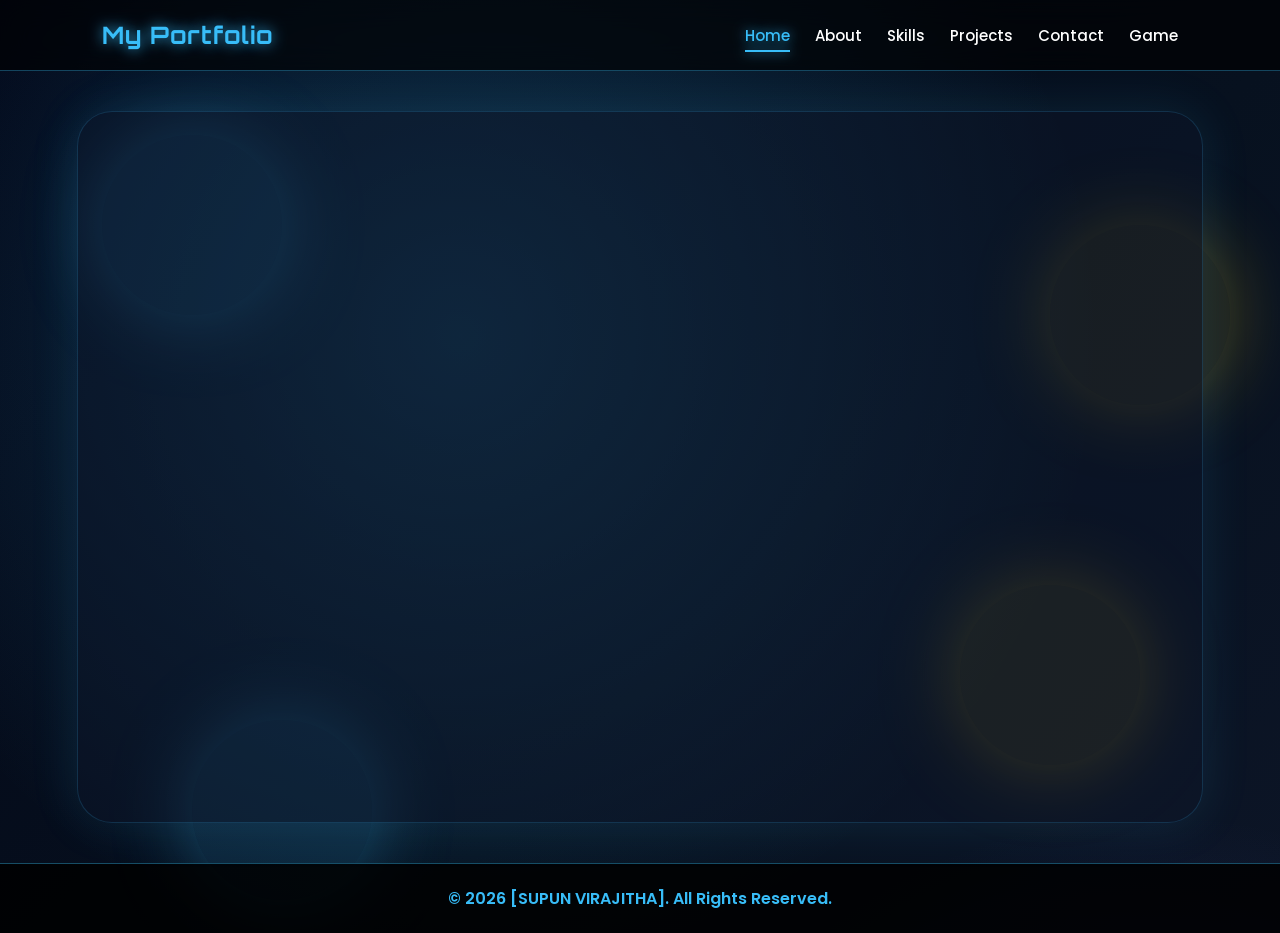
<file: index.html>
<!DOCTYPE html>
<html lang="en">
<head>
  <meta charset="UTF-8" />
  <meta name="viewport" content="width=device-width, initial-scale=1.0" />
  <title>Home | My Portfolio</title>

  <link rel="preconnect" href="https://fonts.googleapis.com">
  <link rel="preconnect" href="https://fonts.gstatic.com" crossorigin>
  <link 
    href="https://fonts.googleapis.com/css2?family=Poppins:wght@300;400;500;600;700;800&family=Orbitron:wght@500;600;700&display=swap" 
    rel="stylesheet"
  >

  <link rel="stylesheet" href="style.css" />
</head>
<body>

  <div class="background-animation">
    <span></span>
    <span></span>
    <span></span>
    <span></span>
  </div>

  <header>
    <nav>
      <h2 class="logo">My Portfolio</h2>

      <ul class="nav-links">
        <li><a href="index.html" class="active-link">Home</a></li>
        <li><a href="about.html">About</a></li>
        <li><a href="skills.html">Skills</a></li>
        <li><a href="projects.html">Projects</a></li>
        <li><a href="contact.html">Contact</a></li>
        <li><a href="./game.html" >Game</a></li>
      </ul>
    </nav>
  </header>

  <main class="page-transition">
    <section class="hero">
      <div class="hero-text reveal-left">
        <p class="small-title">Welcome to my portfolio</p>

        <h1>Hello, I'm <br><span>Supun Virajitha Silva</span></h1>

        <p class="hero-paragraph">
          I am an IT undergraduate and developer with experience in web development,
          mobile application development, database systems, POS systems, and software projects.
        </p>

        <div class="hero-buttons">
          <a href="projects.html" class="btn primary-btn page-link">View My Projects</a>
          <a href="contact.html" class="btn secondary-btn page-link">Contact Me</a>
        </div>
      </div>

      <div class="hero-image reveal-right">
        <img src="images/Image.png" alt="My Photo" />
      </div>
    </section>
  </main>

  <footer>
    <p>© 2026 [SUPUN VIRAJITHA]. All Rights Reserved.</p>
  </footer>

  <script src="script.js"></script>
</body>
</html>
</file>
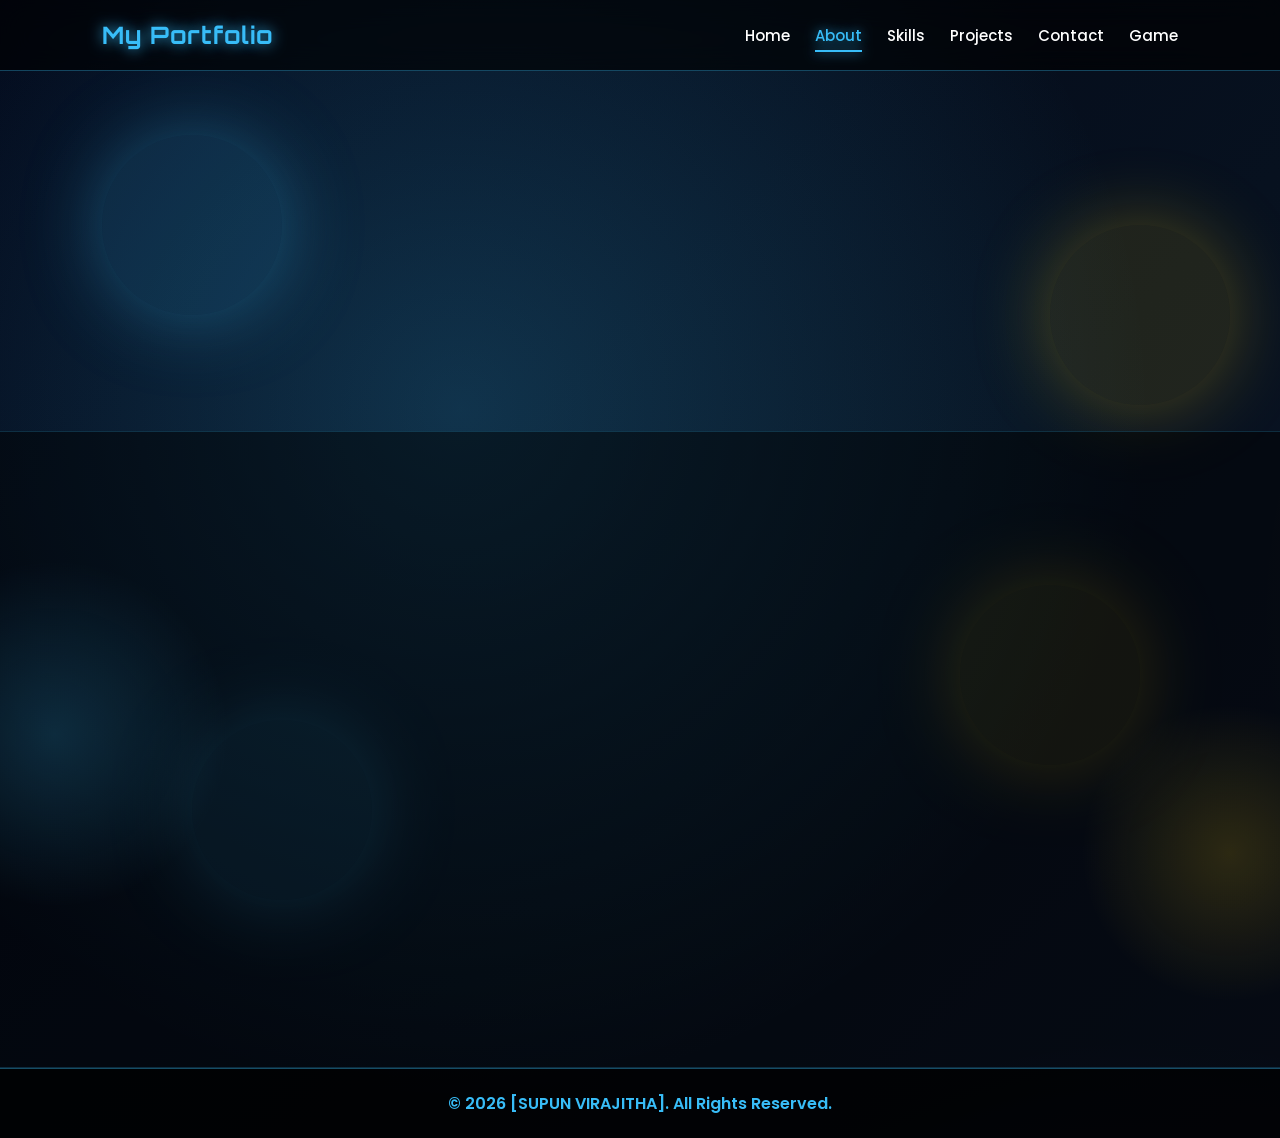
<file: about.html>
<!DOCTYPE html>
<html lang="en">
<head>
  <meta charset="UTF-8" />
  <meta name="viewport" content="width=device-width, initial-scale=1.0" />
  <title>About | My Portfolio</title>

  <link rel="preconnect" href="https://fonts.googleapis.com">
  <link rel="preconnect" href="https://fonts.gstatic.com" crossorigin>
  <link 
    href="https://fonts.googleapis.com/css2?family=Poppins:wght@300;400;500;600;700;800&family=Orbitron:wght@500;600;700&display=swap" 
    rel="stylesheet"
  >

  <link rel="stylesheet" href="style.css" />
</head>
<body>

  <div class="background-animation">
    <span></span>
    <span></span>
    <span></span>
    <span></span>
  </div>

  <header>
    <nav>
      <h2 class="logo">My Portfolio</h2>

      <ul class="nav-links">
        <li><a href="index.html">Home</a></li>
        <li><a href="about.html" class="active-link">About</a></li>
        <li><a href="skills.html">Skills</a></li>
        <li><a href="projects.html">Projects</a></li>
        <li><a href="contact.html">Contact</a></li>
        <li><a href="./game.html" >Game</a></li>  
      </ul>
    </nav>
  </header>

  <main class="page-transition">
    <section class="page-hero">
      <h1 class="reveal-up">About <span>Me</span></h1>
      <p class="reveal-up">A short introduction about my background, skills, and interests.</p>
    </section>

    <section class="about">
      <p class="animated-paragraph reveal-up">
        I am a passionate IT undergraduate with hands-on experience in developing web-based
        systems, mobile applications, and database-driven software solutions. I enjoy creating
        practical applications that solve real business problems and improve daily operations.
      </p>

      <p class="animated-paragraph reveal-up">
        My project experience includes POS systems, employee management systems, mobile job
        searching applications, programming assistance tools, and assignment-based web applications.
        I have worked with technologies such as PHP, MySQL, Java, JavaScript, TypeScript, HTML,
        CSS, Next.js, Tailwind CSS, and mobile application development concepts.
      </p>

      <p class="animated-paragraph reveal-up">
        I am always interested in learning new technologies, improving my development skills,
        and building clean, user-friendly, and efficient software systems.
      </p>
    </section>
  </main>

  <footer>
    <p>© 2026 [SUPUN VIRAJITHA]. All Rights Reserved.</p>
  </footer>

  <script src="script.js"></script>
</body>
</html>
</file>
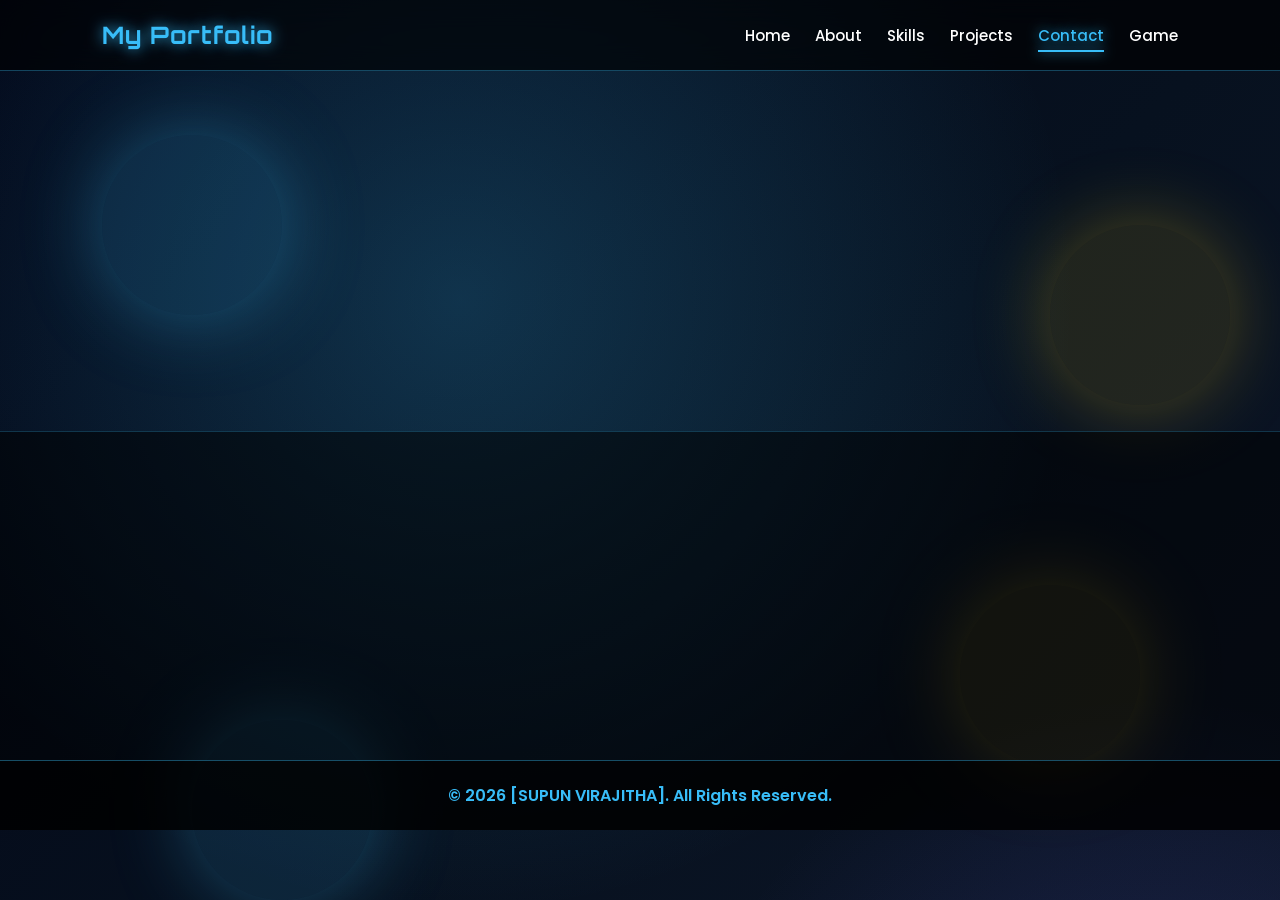
<file: contact.html>
<!DOCTYPE html>
<html lang="en">
<head>
  <meta charset="UTF-8" />
  <meta name="viewport" content="width=device-width, initial-scale=1.0" />
  <title>Contact | My Portfolio</title>

  <link rel="preconnect" href="https://fonts.googleapis.com">
  <link rel="preconnect" href="https://fonts.gstatic.com" crossorigin>
  <link 
    href="https://fonts.googleapis.com/css2?family=Poppins:wght@300;400;500;600;700;800&family=Orbitron:wght@500;600;700&display=swap" 
    rel="stylesheet"
  >

  <link rel="stylesheet" href="style.css" />
</head>
<body>

  <div class="background-animation">
    <span></span>
    <span></span>
    <span></span>
    <span></span>
  </div>

  <header>
    <nav>
      <h2 class="logo">My Portfolio</h2>

      <ul class="nav-links">
        <li><a href="index.html">Home</a></li>
        <li><a href="about.html">About</a></li>
        <li><a href="skills.html">Skills</a></li>
        <li><a href="projects.html">Projects</a></li>
        <li><a href="contact.html" class="active-link">Contact</a></li>
        <li><a href="./game.html" >Game</a></li> 
      </ul>
    </nav>
  </header>

  <main class="page-transition">
    <section class="page-hero">
      <h1 class="reveal-up">Contact <span>Me</span></h1>
      <p class="reveal-up">You can contact me using the details below.</p>
    </section>

    <section class="contact">
      <div class="contact-box reveal-scale">
        <p>Email: supunvirajith21@gmail.com</p>
        <p>Phone: +94 76 125 8270</p>
        <p>GitHub: https://github.com/supunvirajitha</p>
      </div>
    </section>
  </main>

  <footer>
    <p>© 2026 [SUPUN VIRAJITHA]. All Rights Reserved.</p>
  </footer>

  <script src="script.js"></script>
</body>
</html>
</file>
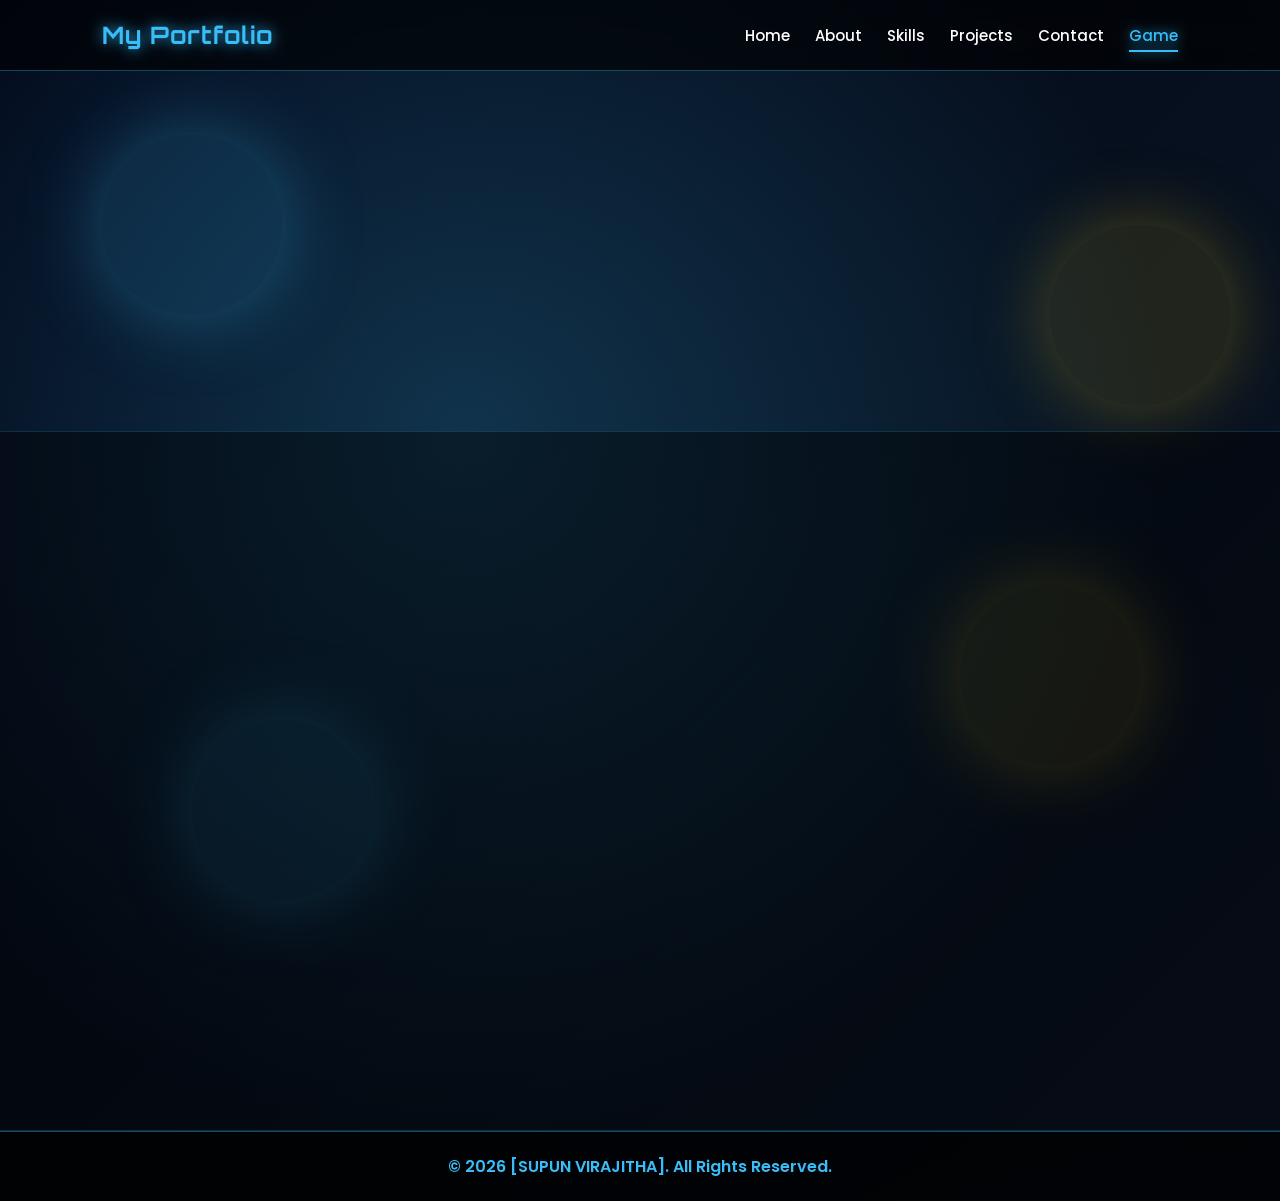
<file: game.html>
<!DOCTYPE html>
<html lang="en">
<head>
  <meta charset="UTF-8" />
  <meta name="viewport" content="width=device-width, initial-scale=1.0" />

  <title>Car Game | My Portfolio</title>

  <link rel="preconnect" href="https://fonts.googleapis.com">
  <link rel="preconnect" href="https://fonts.gstatic.com" crossorigin>

  <link 
    href="https://fonts.googleapis.com/css2?family=Poppins:wght@300;400;500;600;700;800&family=Orbitron:wght@500;600;700&display=swap" 
    rel="stylesheet"
  >

  <link rel="stylesheet" href="style.css" />
</head>
<body>

  <div class="background-animation">
    <span></span>
    <span></span>
    <span></span>
    <span></span>
  </div>

  <header>
    <nav>
      <h2 class="logo">My Portfolio</h2>

      <ul class="nav-links">
        <li><a href="./index.html">Home</a></li>
        <li><a href="./about.html">About</a></li>
        <li><a href="./skills.html">Skills</a></li>
        <li><a href="./projects.html">Projects</a></li>
        
        <li><a href="./contact.html">Contact</a></li>
        <li><a href="./game.html" class="active-link">Game</a></li>
      </ul>
    </nav>
  </header>

  <main class="page-transition">

    <section class="page-hero">
      <h1 class="reveal-up">Mini <span>Car Game</span></h1>
      <p class="reveal-up">
        A small JavaScript car game designed to be simple, fun, and interactive. 
      </p>
    </section>

    <section class="game-section">

      <div class="game-info reveal-left">
        <h2>Car Racing Game</h2>
        <p>
          Use the left and right arrow keys on desktop. On mobile, use the buttons below.
          Avoid the red enemy cars and try to get the highest score.
        </p>
      </div>

      <div class="game-wrapper reveal-right">
        <div class="score-board">
          Score: <span id="score">0</span>
        </div>

        <div class="game-area" id="gameArea">
          <div class="road-line line-one"></div>
          <div class="road-line line-two"></div>
          <div class="road-line line-three"></div>

          <div class="enemy-car" id="enemyCar"></div>
          <div class="player-car" id="playerCar"></div>

          <div class="start-screen" id="startScreen">
            <h3>Mini Car Game</h3>
            <p>Click Start to play</p>
            <button onclick="startGame()">Start Game</button>
          </div>

          <div class="game-over" id="gameOver">
            <h3>Game Over</h3>
            <p>Your Score: <span id="finalScore">0</span></p>
            <button onclick="restartGame()">Restart</button>
          </div>
        </div>

        <div class="mobile-controls">
          <button id="leftBtn">⬅</button>
          <button id="rightBtn">➡</button>
        </div>
      </div>

    </section>

  </main>

  <footer>
    <p>© 2026 [SUPUN VIRAJITHA]. All Rights Reserved.</p>
  </footer>

  <script src="script.js"></script>
  <script src="game.js"></script>
</body>
</html>
</file>
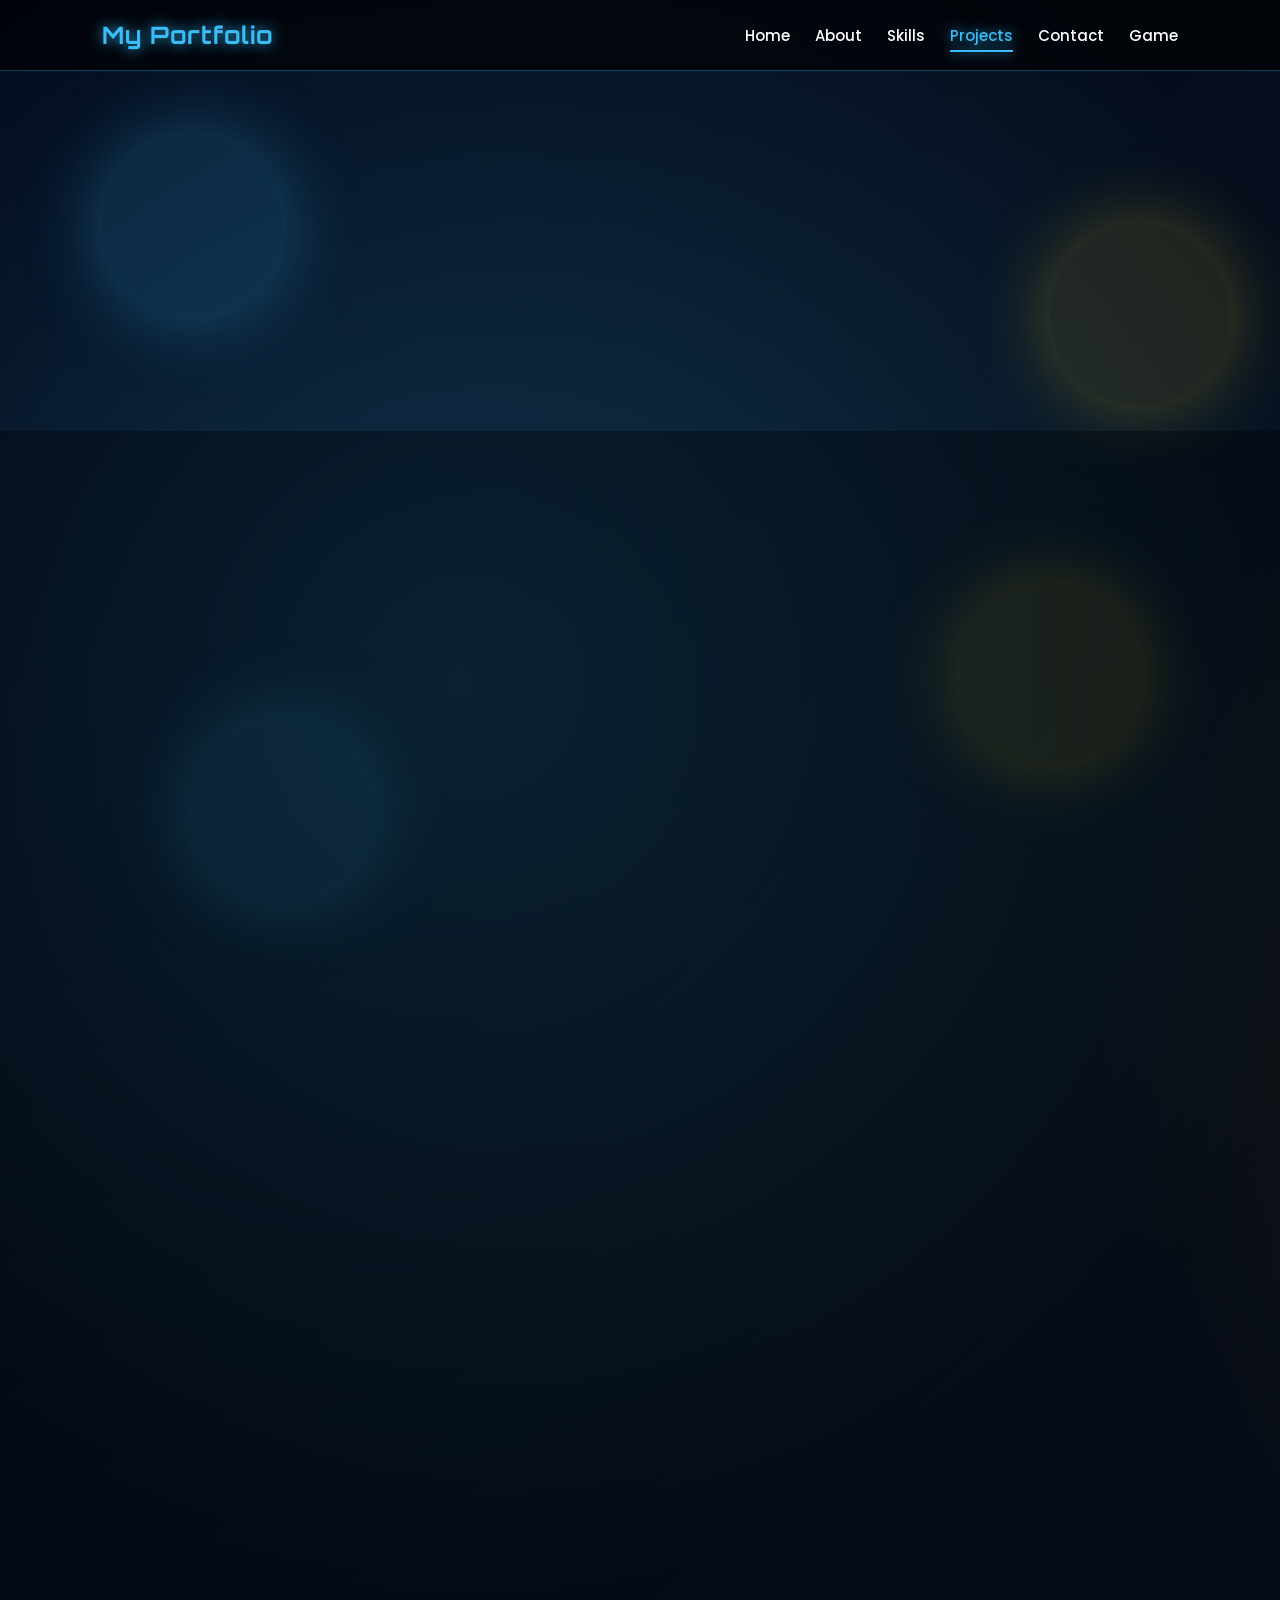
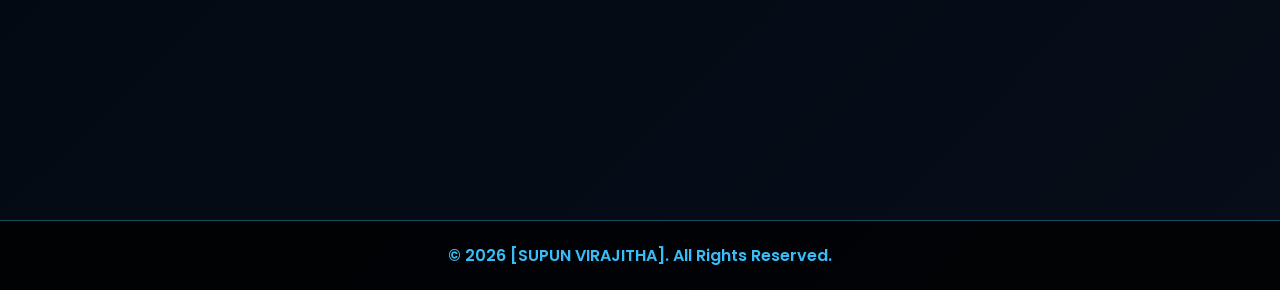
<file: projects.html>
<!DOCTYPE html>
<html lang="en">
<head>
  <meta charset="UTF-8" />
  <meta name="viewport" content="width=device-width, initial-scale=1.0" />
  <title>Projects | My Portfolio</title>

  <link rel="preconnect" href="https://fonts.googleapis.com">
  <link rel="preconnect" href="https://fonts.gstatic.com" crossorigin>
  <link 
    href="https://fonts.googleapis.com/css2?family=Poppins:wght@300;400;500;600;700;800&family=Orbitron:wght@500;600;700&display=swap" 
    rel="stylesheet"
  >

  <link rel="stylesheet" href="style.css" />
</head>
<body>

  <div class="background-animation">
    <span></span>
    <span></span>
    <span></span>
    <span></span>
  </div>

  <header>
    <nav>
      <h2 class="logo">My Portfolio</h2>

      <ul class="nav-links">
        <li><a href="index.html">Home</a></li>
        <li><a href="about.html">About</a></li>
        <li><a href="skills.html">Skills</a></li>
        <li><a href="projects.html" class="active-link">Projects</a></li>
        <li><a href="contact.html">Contact</a></li>
        <li><a href="./game.html" >Game</a></li>  
      </ul>
    </nav>
  </header>

  <main class="page-transition">
    <section class="page-hero">
      <h1 class="reveal-up">My <span>Projects</span></h1>
      <p class="reveal-up">Some of the software projects I have developed and worked on.</p>
    </section>

    <section class="projects">
      <div class="project-container">

        <div class="project-card reveal-up">
          <h3>ONE TOUCH Mobile POS System</h3>
          <p>
            A web-based POS system designed to manage mobile phone sales, repair services,
            inventory, and daily business operations. The system supports real-time sales
            tracking and helps simplify shop management tasks.
          </p>
          <div class="project-tags">
            <span>POS System</span>
            <span>Inventory</span>
            <span>Web App</span>
          </div>
        </div>

        <div class="project-card reveal-up">
          <h3>Employee Management System</h3>
          <p>
            A web-based employee management system developed for the Development Lotteries Board.
            It helps centralize employee data, streamline business processes, automate workflows,
            and support better decision-making.
          </p>
          <div class="project-tags">
            <span>PHP</span>
            <span>MySQL</span>
            <span>EMS</span>
          </div>
        </div>

        <div class="project-card reveal-up">
          <h3>Employee Management Java System</h3>
          <p>
            A Java-based employee management project created to manage employee-related records
            and practice object-oriented programming, CRUD operations, and structured application
            development.
          </p>
          <div class="project-tags">
            <span>Java</span>
            <span>OOP</span>
            <span>CRUD</span>
          </div>
        </div>

        <div class="project-card reveal-up">
          <h3>Interactive Programming Assistance Tool</h3>
          <p>
            IPAT is an interactive programming assistance tool designed for instructors and
            novice programmers. It supports learning and teaching programming concepts in a
            more interactive way.
          </p>
          <div class="project-tags">
            <span>Next.js</span>
            <span>Tailwind CSS</span>
            <span>Education</span>
          </div>
        </div>

        <div class="project-card reveal-up">
          <h3>Mobile Job Spotter Application</h3>
          <p>
            A mobile application project created for job seekers to search and apply for job
            openings. The project focuses on improving the job searching experience through
            mobile application features.
          </p>
          <div class="project-tags">
            <span>Mobile App</span>
            <span>Job Portal</span>
            <span>MAD</span>
          </div>
        </div>

        <div class="project-card reveal-up">
          <h3>IWT Web Project</h3>
          <p>
            A web development project completed as part of academic coursework. It focuses on
            building a front-end website using HTML, CSS, and basic web design principles.
          </p>
          <div class="project-tags">
            <span>HTML</span>
            <span>CSS</span>
            <span>Web Design</span>
          </div>
        </div>

        <div class="project-card reveal-up">
          <h3>PAF Assignment Project</h3>
          <p>
            An academic project developed for the PAF module, focusing on practical application
            development concepts, API handling, and software development practices.
          </p>
          <div class="project-tags">
            <span>PAF</span>
            <span>API</span>
            <span>Assignment</span>
          </div>
        </div>

        <div class="project-card reveal-up">
          <h3>TypeScript PAF Project</h3>
          <p>
            A TypeScript-based academic project created for the PAF assignment. This project
            helped improve practical knowledge of TypeScript and modern development structure.
          </p>
          <div class="project-tags">
            <span>TypeScript</span>
            <span>PAF</span>
            <span>Web App</span>
          </div>
        </div>

        <div class="project-card reveal-up">
          <h3>ITP Group Web Project</h3>
          <p>
            A group-based web development project built using JavaScript. The project helped
            improve teamwork, software planning, front-end development, and project implementation
            skills.
          </p>
          <div class="project-tags">
            <span>JavaScript</span>
            <span>Group Project</span>
            <span>Web App</span>
          </div>
        </div>

      </div>
    </section>
  </main>

  <footer>
    <p>© 2026 [SUPUN VIRAJITHA]. All Rights Reserved.</p>
  </footer>

  <script src="script.js"></script>
</body>
</html>
</file>
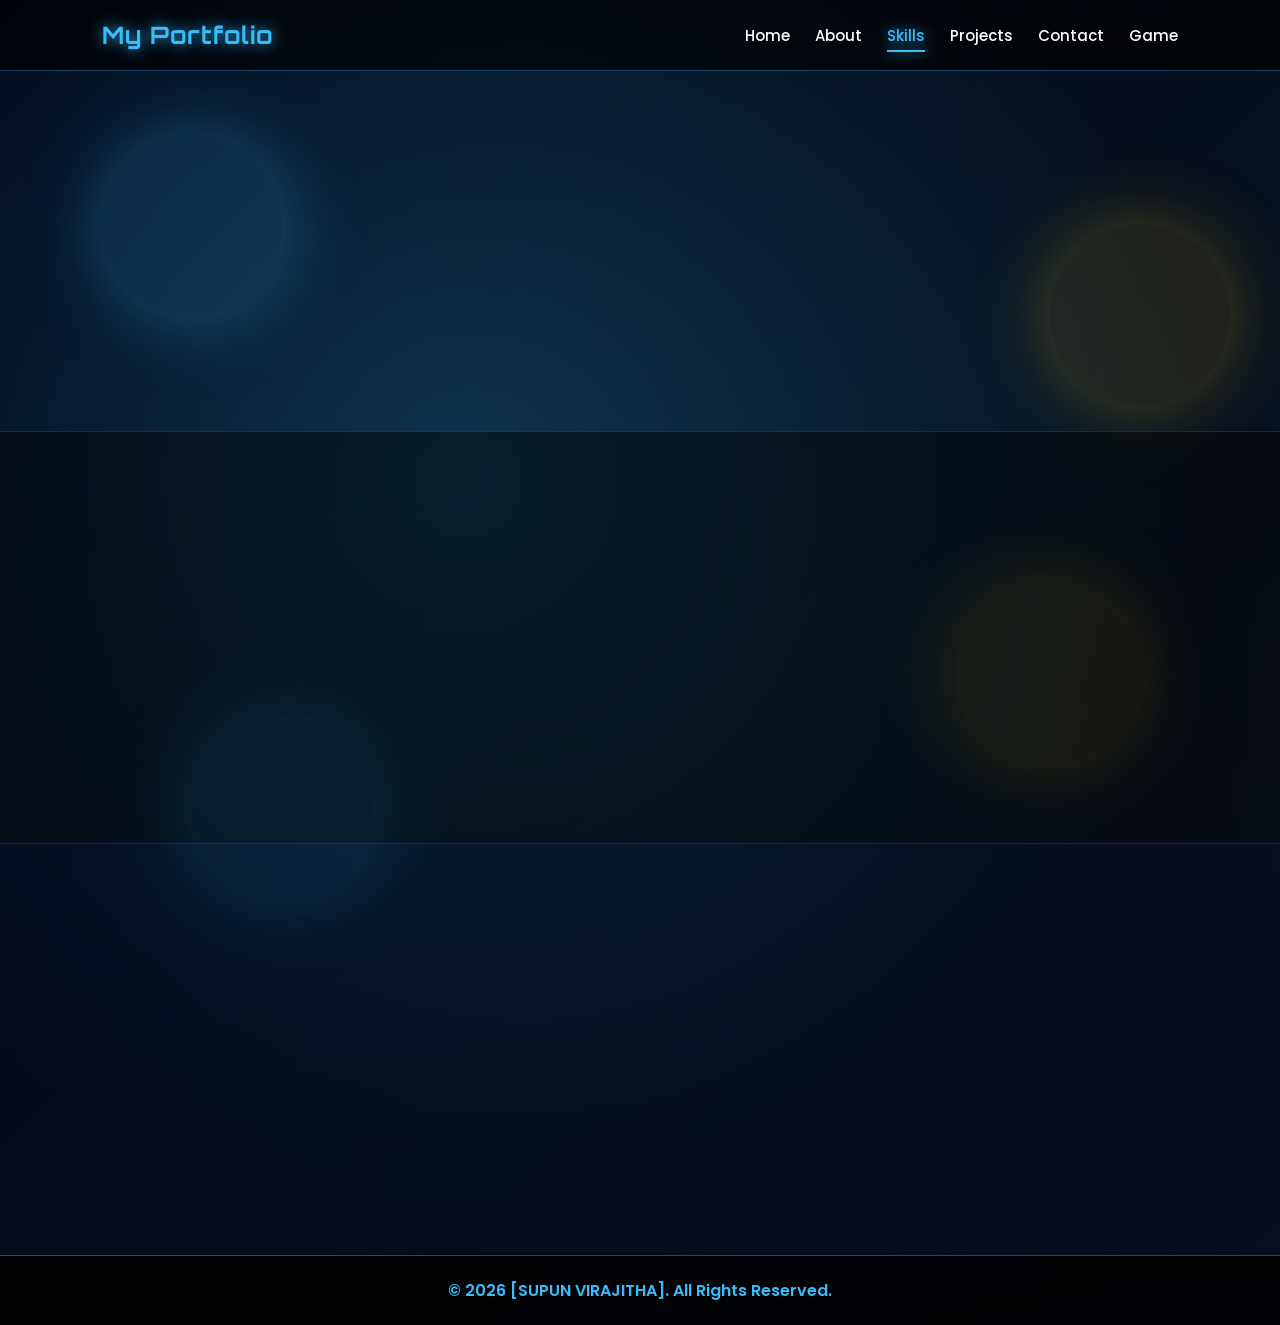
<file: skills.html>
<!DOCTYPE html>
<html lang="en">
<head>
  <meta charset="UTF-8" />
  <meta name="viewport" content="width=device-width, initial-scale=1.0" />

  <title>Skills | My Portfolio</title>

  <link rel="preconnect" href="https://fonts.googleapis.com">
  <link rel="preconnect" href="https://fonts.gstatic.com" crossorigin>

  <link 
    href="https://fonts.googleapis.com/css2?family=Poppins:wght@300;400;500;600;700;800&family=Orbitron:wght@500;600;700&display=swap" 
    rel="stylesheet"
  >

  <link rel="stylesheet" href="style.css" />
</head>
<body>

  <div class="background-animation">
    <span></span>
    <span></span>
    <span></span>
    <span></span>
  </div>

  <header>
    <nav>
      <h2 class="logo">My Portfolio</h2>

      <ul class="nav-links">
        <li><a href="./index.html">Home</a></li>
        <li><a href="./about.html">About</a></li>
        <li><a href="./skills.html" class="active-link">Skills</a></li>
        <li><a href="./projects.html">Projects</a></li>
        <li><a href="./contact.html">Contact</a></li>
        <li><a href="./game.html" >Game</a></li>  
      </ul>
    </nav>
  </header>

  <main class="page-transition">

    <section class="page-hero">
      <h1 class="reveal-up">My <span>Skills</span></h1>
      <p class="reveal-up">
        Technologies and tools I have used in my academic and software projects.
      </p>
    </section>

    <!-- Skills Image Section -->
    <section class="skills-intro">
      <div class="skills-image-box reveal-left">
        <img src="images/image 2.png" alt="My Skills Image">
      </div>

      <div class="skills-info reveal-right">
        <h2>Technical Skills</h2>
        <p>
          I have experience in front-end development, back-end development,
          database management, mobile application development, and software project implementation.
          I enjoy improving my skills by building real-world academic and personal projects.
        </p>
      </div>
    </section>

    <section class="skills">
      <h2 class="reveal-up">Skills I Use</h2>

      <div class="skill-list">
        <span class="reveal-scale">HTML</span>
        <span class="reveal-scale">CSS</span>
        <span class="reveal-scale">JavaScript</span>
        <span class="reveal-scale">TypeScript</span>
        <span class="reveal-scale">PHP</span>
        <span class="reveal-scale">MySQL</span>
        <span class="reveal-scale">Java</span>
        <span class="reveal-scale">Next.js</span>
        <span class="reveal-scale">Tailwind CSS</span>
        <span class="reveal-scale">Web Development</span>
        <span class="reveal-scale">Mobile App Development</span>
        <span class="reveal-scale">Database Management</span>
        <span class="reveal-scale">POS Systems</span>
        <span class="reveal-scale">Software Development</span>
      </div>
    </section>

  </main>

  <footer>
    <p>© 2026 [SUPUN VIRAJITHA]. All Rights Reserved.</p>
  </footer>

  <script src="script.js"></script>
</body>
</html>
</file>
<file: style.css>
* {
  margin: 0;
  padding: 0;
  box-sizing: border-box;
}

html {
  scroll-behavior: smooth;
}

body {
  font-family: "Poppins", sans-serif;
  color: #ffffff;
  background:
    radial-gradient(circle at 20% 20%, rgba(56, 189, 248, 0.22), transparent 28%),
    radial-gradient(circle at 80% 30%, rgba(250, 204, 21, 0.16), transparent 25%),
    radial-gradient(circle at 50% 80%, rgba(99, 102, 241, 0.22), transparent 30%),
    linear-gradient(135deg, #020617, #07111f, #0f172a, #111827);
  background-size: 180% 180%;
  animation: desktopBgMove 10s ease infinite;
  overflow-x: hidden;
}

@keyframes desktopBgMove {
  0% {
    background-position: 0% 50%;
  }

  50% {
    background-position: 100% 50%;
  }

  100% {
    background-position: 0% 50%;
  }
}

/* Page open animation */
.page-transition {
  animation: pageOpen 0.8s ease forwards;
}

@keyframes pageOpen {
  0% {
    opacity: 0;
    transform: translateY(25px) scale(0.98);
    filter: blur(4px);
  }

  100% {
    opacity: 1;
    transform: translateY(0) scale(1);
    filter: blur(0);
  }
}

/* Background floating lights */
.background-animation span {
  position: fixed;
  width: 180px;
  height: 180px;
  border-radius: 50%;
  background: rgba(56, 189, 248, 0.12);
  box-shadow: 0 0 80px rgba(56, 189, 248, 0.35);
  animation: floatingBg 10s infinite ease-in-out;
  z-index: -1;
}

.background-animation span:nth-child(1) {
  top: 15%;
  left: 8%;
}

.background-animation span:nth-child(2) {
  top: 65%;
  left: 75%;
  background: rgba(250, 204, 21, 0.12);
  box-shadow: 0 0 80px rgba(250, 204, 21, 0.35);
  animation-delay: 2s;
}

.background-animation span:nth-child(3) {
  top: 80%;
  left: 15%;
  animation-delay: 4s;
}

.background-animation span:nth-child(4) {
  top: 25%;
  left: 82%;
  background: rgba(250, 204, 21, 0.1);
  box-shadow: 0 0 80px rgba(250, 204, 21, 0.3);
  animation-delay: 6s;
}

@keyframes floatingBg {
  0% {
    transform: translateY(0) scale(1);
  }

  50% {
    transform: translateY(-50px) scale(1.15);
  }

  100% {
    transform: translateY(0) scale(1);
  }
}

/* Header */
header {
  background: rgba(0, 0, 0, 0.65);
  backdrop-filter: blur(14px);
  padding: 20px 8%;
  position: sticky;
  top: 0;
  z-index: 1000;
  border-bottom: 1px solid rgba(56, 189, 248, 0.35);
}

/* Navigation */
nav {
  display: flex;
  justify-content: space-between;
  align-items: center;
}

.logo {
  font-family: "Orbitron", sans-serif;
  color: #38bdf8;
  font-size: 24px;
  font-weight: 700;
  letter-spacing: 1px;
  text-shadow: 0 0 14px rgba(56, 189, 248, 0.9);
  animation: logoGlow 2s infinite alternate;
}

@keyframes logoGlow {
  from {
    text-shadow: 0 0 8px rgba(56, 189, 248, 0.5);
  }

  to {
    text-shadow: 0 0 20px rgba(56, 189, 248, 1);
  }
}

.nav-links {
  list-style: none;
  display: flex;
  gap: 25px;
}

.nav-links li a {
  color: #ffffff;
  text-decoration: none;
  font-weight: 500;
  font-size: 15px;
  position: relative;
  transition: 0.3s ease;
}

.nav-links li a::after {
  content: "";
  width: 0;
  height: 2px;
  background: #38bdf8;
  position: absolute;
  left: 0;
  bottom: -6px;
  transition: 0.3s ease;
  box-shadow: 0 0 12px #38bdf8;
}

.nav-links li a:hover,
.nav-links li a.active-link {
  color: #38bdf8;
  text-shadow: 0 0 12px rgba(56, 189, 248, 0.8);
}

.nav-links li a:hover::after,
.nav-links li a.active-link::after {
  width: 100%;
}

/* Animated page link effect */
.page-link {
  position: relative;
  overflow: hidden;
}

.page-link::before {
  content: "";
  position: absolute;
  top: 0;
  left: -110%;
  width: 100%;
  height: 100%;
  background: linear-gradient(
    120deg,
    transparent,
    rgba(255, 255, 255, 0.35),
    transparent
  );
  transition: 0.55s;
}

.page-link:hover::before {
  left: 110%;
}

/* Hero */
.hero {
  min-height: 88vh;
  display: flex;
  align-items: center;
  justify-content: space-between;
  padding: 70px 8%;
  gap: 40px;
  position: relative;
}

.hero::before {
  content: "";
  position: absolute;
  inset: 40px 6%;
  background: rgba(15, 23, 42, 0.45);
  border: 1px solid rgba(56, 189, 248, 0.18);
  border-radius: 35px;
  box-shadow: 0 0 50px rgba(56, 189, 248, 0.12);
  z-index: -1;
}

.hero-text {
  max-width: 600px;
}

.small-title {
  color: #facc15;
  font-size: 16px;
  font-weight: 600;
  margin-bottom: 12px;
  letter-spacing: 1.5px;
  text-transform: uppercase;
}

.hero-text h1 {
  font-size: 54px;
  line-height: 1.2;
  margin-bottom: 20px;
  font-weight: 800;
}

.hero-text h1 span,
.page-hero h1 span {
  font-family: "Orbitron", sans-serif;
  color: #38bdf8;
  text-shadow: 0 0 18px rgba(56, 189, 248, 0.9);
}

.hero-paragraph {
  font-size: 18px;
  line-height: 1.8;
  color: #d1d5db;
  margin-bottom: 30px;
}

/* Page hero for new pages */
.page-hero {
  min-height: 40vh;
  display: flex;
  flex-direction: column;
  align-items: center;
  justify-content: center;
  text-align: center;
  padding: 80px 8% 40px;
}

.page-hero h1 {
  font-size: 52px;
  margin-bottom: 15px;
  font-weight: 800;
}

.page-hero p {
  max-width: 700px;
  color: #d1d5db;
  font-size: 17px;
  line-height: 1.7;
}

/* Buttons */
.hero-buttons {
  display: flex;
  gap: 18px;
  flex-wrap: wrap;
}

.btn {
  display: inline-block;
  padding: 13px 30px;
  border-radius: 30px;
  text-decoration: none;
  font-weight: 700;
  transition: 0.35s;
}

.primary-btn {
  background: #38bdf8;
  color: #000000;
  box-shadow: 0 0 22px rgba(56, 189, 248, 0.75);
}

.primary-btn:hover,
.primary-btn:active,
.primary-btn.touch-active {
  background: #facc15;
  transform: translateY(-6px) scale(1.04);
  box-shadow: 0 0 28px rgba(250, 204, 21, 0.9);
}

.secondary-btn {
  background: transparent;
  color: #38bdf8;
  border: 2px solid #38bdf8;
  box-shadow: 0 0 18px rgba(56, 189, 248, 0.25);
}

.secondary-btn:hover,
.secondary-btn:active,
.secondary-btn.touch-active {
  background: #38bdf8;
  color: #000000;
  transform: translateY(-6px) scale(1.04);
}

/* Hero Image */
.hero-image {
  animation: floatImage 4s ease-in-out infinite;
}

.hero-image img {
  width: 330px;
  height: 330px;
  object-fit: cover;
  border-radius: 50%;
  border: 4px solid #38bdf8;
  box-shadow:
    0 0 25px rgba(56, 189, 248, 0.75),
    0 0 55px rgba(56, 189, 248, 0.25);
  transition: 0.4s ease;
}

.hero-image img:hover,
.hero-image img:active {
  transform: scale(1.06);
  border-color: #facc15;
  box-shadow:
    0 0 30px rgba(250, 204, 21, 0.75),
    0 0 65px rgba(56, 189, 248, 0.3);
}

@keyframes floatImage {
  0% {
    transform: translateY(0);
  }

  50% {
    transform: translateY(-20px);
  }

  100% {
    transform: translateY(0);
  }
}

/* Sections */
section {
  padding: 70px 8%;
}

section h2 {
  text-align: center;
  margin-bottom: 35px;
  font-size: 36px;
  color: #38bdf8;
  font-family: "Orbitron", sans-serif;
  text-shadow: 0 0 15px rgba(56, 189, 248, 0.65);
}

/* About */
.about {
  background: rgba(0, 0, 0, 0.48);
  backdrop-filter: blur(12px);
  border-top: 1px solid rgba(56, 189, 248, 0.2);
  border-bottom: 1px solid rgba(56, 189, 248, 0.2);
  position: relative;
  overflow: hidden;
}

.about::before {
  content: "";
  position: absolute;
  width: 350px;
  height: 350px;
  background: radial-gradient(circle, rgba(56, 189, 248, 0.18), transparent 70%);
  top: 20%;
  left: -120px;
  animation: aboutGlowMove 7s ease-in-out infinite;
  pointer-events: none;
}

.about::after {
  content: "";
  position: absolute;
  width: 300px;
  height: 300px;
  background: radial-gradient(circle, rgba(250, 204, 21, 0.16), transparent 70%);
  bottom: 10%;
  right: -100px;
  animation: aboutGlowMoveTwo 8s ease-in-out infinite;
  pointer-events: none;
}

@keyframes aboutGlowMove {
  0% {
    transform: translate(0, 0);
  }

  50% {
    transform: translate(120px, 60px);
  }

  100% {
    transform: translate(0, 0);
  }
}

@keyframes aboutGlowMoveTwo {
  0% {
    transform: translate(0, 0);
  }

  50% {
    transform: translate(-120px, -50px);
  }

  100% {
    transform: translate(0, 0);
  }
}

.animated-paragraph {
  max-width: 850px;
  margin: 0 auto 22px;
  text-align: center;
  font-size: 17px;
  line-height: 1.9;
  color: #d1d5db;
  background: rgba(15, 23, 42, 0.72);
  padding: 22px 26px;
  border-radius: 18px;
  border: 1px solid rgba(56, 189, 248, 0.25);
  box-shadow: 0 0 22px rgba(56, 189, 248, 0.12);
  position: relative;
  z-index: 2;
  overflow: hidden;
  transition: 0.4s ease;
  cursor: pointer;
}

.animated-paragraph:hover,
.animated-paragraph:active,
.animated-paragraph.touch-active {
  transform: translateY(-10px) scale(1.03);
  color: #ffffff;
  border-color: #facc15;
  box-shadow:
    0 0 25px rgba(250, 204, 21, 0.45),
    0 0 45px rgba(56, 189, 248, 0.25);
}

.animated-paragraph::before {
  content: "";
  position: absolute;
  top: 0;
  left: -120%;
  width: 100%;
  height: 100%;
  background: linear-gradient(
    120deg,
    transparent,
    rgba(56, 189, 248, 0.18),
    transparent
  );
  transition: 0.6s;
}

.animated-paragraph:hover::before,
.animated-paragraph:active::before,
.animated-paragraph.touch-active::before {
  left: 120%;
}

/* Skills */
.skills {
  background: rgba(2, 6, 23, 0.32);
}

.skill-list {
  display: flex;
  flex-wrap: wrap;
  justify-content: center;
  gap: 16px;
}

.skill-list span {
  background: rgba(15, 23, 42, 0.92);
  color: #ffffff;
  padding: 13px 22px;
  border-radius: 30px;
  border: 1px solid rgba(56, 189, 248, 0.5);
  box-shadow: 0 0 18px rgba(56, 189, 248, 0.22);
  font-weight: 600;
  transition: 0.35s;
}

.skill-list span:hover,
.skill-list span:active,
.skill-list span.touch-active {
  transform: translateY(-8px) scale(1.08);
  color: #000000;
  background: #facc15;
  border-color: #facc15;
  box-shadow: 0 0 28px rgba(250, 204, 21, 0.9);
}

/* Projects */
.projects {
  background: rgba(0, 0, 0, 0.34);
  backdrop-filter: blur(12px);
}

.project-container {
  display: grid;
  grid-template-columns: repeat(3, 1fr);
  gap: 25px;
}

.project-card {
  background: rgba(15, 23, 42, 0.92);
  padding: 28px;
  border-radius: 20px;
  border: 1px solid rgba(56, 189, 248, 0.35);
  box-shadow: 0 0 25px rgba(56, 189, 248, 0.18);
  transition: 0.4s;
  position: relative;
  overflow: hidden;
}

.project-card::before {
  content: "";
  position: absolute;
  top: 0;
  left: -120%;
  width: 100%;
  height: 100%;
  background: linear-gradient(
    120deg,
    transparent,
    rgba(56, 189, 248, 0.18),
    transparent
  );
  transition: 0.6s;
}

.project-card:hover::before,
.project-card:active::before,
.project-card.touch-active::before {
  left: 120%;
}

.project-card:hover,
.project-card:active,
.project-card.touch-active {
  transform: translateY(-10px) scale(1.02);
  border-color: #facc15;
  box-shadow: 0 0 35px rgba(250, 204, 21, 0.5);
}

.project-card h3 {
  color: #facc15;
  margin-bottom: 14px;
  font-size: 22px;
}

.project-card p {
  color: #d1d5db;
  line-height: 1.8;
  font-size: 15.5px;
}

.project-tags {
  display: flex;
  flex-wrap: wrap;
  gap: 10px;
  margin-top: 18px;
}

.project-tags span {
  font-size: 13px;
  font-weight: 600;
  color: #000000;
  background: #38bdf8;
  padding: 7px 12px;
  border-radius: 20px;
  box-shadow: 0 0 12px rgba(56, 189, 248, 0.45);
  transition: 0.3s;
}

.project-tags span:hover,
.project-tags span:active {
  background: #facc15;
  box-shadow: 0 0 18px rgba(250, 204, 21, 0.8);
  transform: translateY(-3px);
}

/* Contact */
.contact {
  text-align: center;
  background: rgba(0, 0, 0, 0.52);
  border-top: 1px solid rgba(56, 189, 248, 0.25);
}

.contact-box {
  max-width: 600px;
  margin: auto;
  background: rgba(15, 23, 42, 0.9);
  padding: 30px;
  border-radius: 20px;
  border: 1px solid rgba(56, 189, 248, 0.4);
  box-shadow: 0 0 28px rgba(56, 189, 248, 0.2);
}

.contact p {
  margin: 12px 0;
  font-size: 17px;
  color: #d1d5db;
}

/* Footer */
footer {
  background: rgba(0, 0, 0, 0.85);
  color: #38bdf8;
  text-align: center;
  padding: 22px;
  font-weight: 600;
  border-top: 1px solid rgba(56, 189, 248, 0.4);
}

/* Scroll Reveal Animation */
.reveal-up,
.reveal-left,
.reveal-right,
.reveal-scale {
  opacity: 0;
  transition: 0.9s ease;
}

.reveal-up {
  transform: translateY(55px);
}

.reveal-left {
  transform: translateX(-70px);
}

.reveal-right {
  transform: translateX(70px);
}

.reveal-scale {
  transform: scale(0.82);
}

.reveal-up.active,
.reveal-left.active,
.reveal-right.active,
.reveal-scale.active {
  opacity: 1;
  transform: translate(0, 0) scale(1);
}

/* Tablet */
@media (max-width: 992px) {
  .project-container {
    grid-template-columns: repeat(2, 1fr);
  }

  .hero-text h1,
  .page-hero h1 {
    font-size: 44px;
  }
}

/* Mobile */
@media (max-width: 768px) {
  body {
    background:
      radial-gradient(circle at 20% 15%, rgba(56, 189, 248, 0.22), transparent 35%),
      radial-gradient(circle at 80% 70%, rgba(250, 204, 21, 0.16), transparent 35%),
      linear-gradient(135deg, #020617, #0f172a, #111827);
    background-size: 160% 160%;
    animation: desktopBgMove 9s ease infinite;
  }

  header {
    padding: 16px 5%;
  }

  nav {
    flex-direction: column;
    gap: 16px;
  }

  .logo {
    font-size: 22px;
  }

  .nav-links {
    flex-wrap: wrap;
    justify-content: center;
    gap: 12px;
  }

  .nav-links li a {
    font-size: 14px;
  }

  .hero {
    min-height: auto;
    flex-direction: column-reverse;
    text-align: center;
    padding: 55px 6%;
    gap: 35px;
  }

  .hero::before {
    inset: 20px 4%;
    border-radius: 25px;
    background: rgba(15, 23, 42, 0.48);
  }

  .hero-text h1 {
    font-size: 36px;
  }

  .page-hero {
    min-height: 32vh;
    padding: 55px 6% 25px;
  }

  .page-hero h1 {
    font-size: 36px;
  }

  .page-hero p {
    font-size: 15.5px;
  }

  .small-title {
    font-size: 14px;
  }

  .hero-paragraph {
    font-size: 16px;
    line-height: 1.7;
  }

  .hero-buttons {
    justify-content: center;
  }

  .btn {
    width: 100%;
    max-width: 260px;
    text-align: center;
  }

  .hero-image {
    animation: mobileFloatImage 3.2s ease-in-out infinite;
  }

  .hero-image img {
    width: 240px;
    height: 240px;
  }

  @keyframes mobileFloatImage {
    0% {
      transform: translateY(0) scale(1);
    }

    50% {
      transform: translateY(-12px) scale(1.03);
    }

    100% {
      transform: translateY(0) scale(1);
    }
  }

  section {
    padding: 55px 6%;
  }

  section h2 {
    font-size: 30px;
  }

  .animated-paragraph {
    font-size: 15.5px;
    line-height: 1.8;
    padding: 20px;
  }

  .skill-list {
    gap: 12px;
  }

  .skill-list span {
    font-size: 14px;
    padding: 11px 16px;
  }

  .project-container {
    grid-template-columns: 1fr;
    gap: 22px;
  }

  .project-card {
    padding: 24px;
    animation: mobileCardPulse 4s ease-in-out infinite;
  }

  .project-card h3 {
    font-size: 20px;
  }

  .project-card p {
    font-size: 15px;
  }

  @keyframes mobileCardPulse {
    0% {
      box-shadow: 0 0 18px rgba(56, 189, 248, 0.16);
    }

    50% {
      box-shadow: 0 0 28px rgba(56, 189, 248, 0.32);
    }

    100% {
      box-shadow: 0 0 18px rgba(56, 189, 248, 0.16);
    }
  }

  .contact-box {
    padding: 24px 18px;
  }

  .contact p {
    font-size: 15.5px;
    word-break: break-word;
  }

  .background-animation span {
    width: 120px;
    height: 120px;
  }

  .reveal-up {
    transform: translateY(45px);
  }

  .reveal-left {
    transform: translateY(45px);
  }

  .reveal-right {
    transform: translateY(45px);
  }
}

/* Small Mobile */
@media (max-width: 480px) {
  .hero-text h1,
  .page-hero h1 {
    font-size: 31px;
  }

  .hero-image img {
    width: 210px;
    height: 210px;
  }

  .btn {
    padding: 12px 22px;
    font-size: 14px;
  }

  .animated-paragraph {
    font-size: 15px;
  }

  .project-tags span {
    font-size: 12px;
    padding: 6px 10px;
  }
}
/* Skills image section */
.skills-intro {
  display: flex;
  align-items: center;
  justify-content: space-between;
  gap: 45px;
  padding: 70px 8%;
  background: rgba(0, 0, 0, 0.42);
  backdrop-filter: blur(12px);
  border-top: 1px solid rgba(56, 189, 248, 0.2);
  border-bottom: 1px solid rgba(56, 189, 248, 0.2);
}

.skills-image-box {
  flex: 1;
  display: flex;
  justify-content: center;
  animation: skillsFloat 4s ease-in-out infinite;
}

.skills-image-box img {
  width: 360px;
  max-width: 100%;
  border-radius: 25px;
  border: 3px solid #38bdf8;
  box-shadow:
    0 0 25px rgba(56, 189, 248, 0.65),
    0 0 55px rgba(56, 189, 248, 0.22);
  transition: 0.4s ease;
}

.skills-image-box img:hover {
  transform: scale(1.05) rotate(1deg);
  border-color: #facc15;
  box-shadow:
    0 0 30px rgba(250, 204, 21, 0.7),
    0 0 65px rgba(56, 189, 248, 0.3);
}

.skills-info {
  flex: 1;
}

.skills-info h2 {
  text-align: left;
  margin-bottom: 18px;
  font-size: 34px;
  color: #38bdf8;
  font-family: "Orbitron", sans-serif;
  text-shadow: 0 0 15px rgba(56, 189, 248, 0.65);
}

.skills-info p {
  font-size: 17px;
  line-height: 1.9;
  color: #d1d5db;
  background: rgba(15, 23, 42, 0.72);
  padding: 24px;
  border-radius: 18px;
  border: 1px solid rgba(56, 189, 248, 0.28);
  box-shadow: 0 0 22px rgba(56, 189, 248, 0.12);
  transition: 0.4s ease;
}

.skills-info p:hover {
  transform: translateY(-8px);
  border-color: #facc15;
  box-shadow:
    0 0 25px rgba(250, 204, 21, 0.4),
    0 0 45px rgba(56, 189, 248, 0.22);
}

@keyframes skillsFloat {
  0% {
    transform: translateY(0);
  }

  50% {
    transform: translateY(-16px);
  }

  100% {
    transform: translateY(0);
  }
}

/* Mobile responsive skills image */
@media (max-width: 768px) {
  .skills-intro {
    flex-direction: column;
    text-align: center;
    padding: 55px 6%;
    gap: 30px;
  }

  .skills-info h2 {
    text-align: center;
    font-size: 30px;
  }

  .skills-info p {
    font-size: 15.5px;
    line-height: 1.8;
    padding: 20px;
  }

  .skills-image-box img {
    width: 260px;
    border-radius: 22px;
  }
}

@media (max-width: 480px) {
  .skills-image-box img {
    width: 220px;
  }

  .skills-info h2 {
    font-size: 27px;
  }
}
/* Car Game Section */
.game-section {
  display: flex;
  align-items: center;
  justify-content: space-between;
  gap: 45px;
  padding: 70px 8%;
  background: rgba(0, 0, 0, 0.42);
  backdrop-filter: blur(12px);
  border-top: 1px solid rgba(56, 189, 248, 0.2);
  border-bottom: 1px solid rgba(56, 189, 248, 0.2);
}

.game-info {
  flex: 1;
}

.game-info h2 {
  color: #38bdf8;
  font-family: "Orbitron", sans-serif;
  font-size: 34px;
  margin-bottom: 18px;
  text-shadow: 0 0 15px rgba(56, 189, 248, 0.65);
}

.game-info p {
  font-size: 17px;
  line-height: 1.9;
  color: #d1d5db;
  background: rgba(15, 23, 42, 0.72);
  padding: 24px;
  border-radius: 18px;
  border: 1px solid rgba(56, 189, 248, 0.28);
  box-shadow: 0 0 22px rgba(56, 189, 248, 0.12);
}

.game-wrapper {
  flex: 1;
  display: flex;
  flex-direction: column;
  align-items: center;
}

.score-board {
  width: 320px;
  background: rgba(15, 23, 42, 0.95);
  color: #facc15;
  text-align: center;
  padding: 12px;
  margin-bottom: 12px;
  border-radius: 15px;
  font-family: "Orbitron", sans-serif;
  border: 1px solid rgba(56, 189, 248, 0.45);
  box-shadow: 0 0 20px rgba(56, 189, 248, 0.28);
}

.game-area {
  width: 320px;
  height: 500px;
  background: #111827;
  border: 4px solid #38bdf8;
  border-radius: 22px;
  position: relative;
  overflow: hidden;
  box-shadow:
    0 0 25px rgba(56, 189, 248, 0.65),
    inset 0 0 30px rgba(0, 0, 0, 0.75);
}

/* Road */
.game-area::before {
  content: "";
  position: absolute;
  width: 110px;
  height: 100%;
  left: 105px;
  background: #1f2937;
  border-left: 3px solid rgba(255, 255, 255, 0.2);
  border-right: 3px solid rgba(255, 255, 255, 0.2);
}

/* Moving road lines */
.road-line {
  position: absolute;
  width: 8px;
  height: 75px;
  background: #facc15;
  left: 156px;
  border-radius: 8px;
  animation: roadMove 1.2s linear infinite;
}

.line-one {
  top: -80px;
}

.line-two {
  top: 150px;
}

.line-three {
  top: 380px;
}

@keyframes roadMove {
  from {
    transform: translateY(-120px);
  }

  to {
    transform: translateY(620px);
  }
}

/* Player car */
.player-car {
  width: 46px;
  height: 78px;
  background: linear-gradient(180deg, #38bdf8, #0284c7);
  position: absolute;
  bottom: 25px;
  left: 137px;
  border-radius: 12px 12px 8px 8px;
  box-shadow: 0 0 18px rgba(56, 189, 248, 0.8);
  z-index: 5;
}

.player-car::before {
  content: "";
  position: absolute;
  width: 26px;
  height: 20px;
  background: #bae6fd;
  top: 10px;
  left: 10px;
  border-radius: 8px;
}

.player-car::after {
  content: "";
  position: absolute;
  width: 34px;
  height: 18px;
  background: #075985;
  bottom: 10px;
  left: 6px;
  border-radius: 5px;
}

/* Enemy car */
.enemy-car {
  width: 46px;
  height: 78px;
  background: linear-gradient(180deg, #ef4444, #991b1b);
  position: absolute;
  top: -90px;
  left: 137px;
  border-radius: 12px 12px 8px 8px;
  box-shadow: 0 0 18px rgba(239, 68, 68, 0.8);
  z-index: 5;
}

.enemy-car::before {
  content: "";
  position: absolute;
  width: 26px;
  height: 20px;
  background: #fecaca;
  top: 10px;
  left: 10px;
  border-radius: 8px;
}

.enemy-car::after {
  content: "";
  position: absolute;
  width: 34px;
  height: 18px;
  background: #7f1d1d;
  bottom: 10px;
  left: 6px;
  border-radius: 5px;
}

/* Start and game over screens */
.start-screen,
.game-over {
  position: absolute;
  inset: 0;
  background: rgba(2, 6, 23, 0.9);
  display: flex;
  flex-direction: column;
  align-items: center;
  justify-content: center;
  gap: 16px;
  text-align: center;
  z-index: 20;
}

.game-over {
  display: none;
}

.start-screen h3,
.game-over h3 {
  font-family: "Orbitron", sans-serif;
  color: #38bdf8;
  font-size: 28px;
  text-shadow: 0 0 15px rgba(56, 189, 248, 0.8);
}

.start-screen p,
.game-over p {
  color: #d1d5db;
}

.start-screen button,
.game-over button {
  border: none;
  padding: 12px 28px;
  border-radius: 25px;
  background: #38bdf8;
  color: #000000;
  font-weight: 800;
  cursor: pointer;
  box-shadow: 0 0 22px rgba(56, 189, 248, 0.75);
  transition: 0.3s;
}

.start-screen button:hover,
.game-over button:hover {
  background: #facc15;
  transform: translateY(-4px);
  box-shadow: 0 0 28px rgba(250, 204, 21, 0.9);
}

/* Mobile controls */
.mobile-controls {
  display: none;
  gap: 20px;
  margin-top: 18px;
}

.mobile-controls button {
  width: 75px;
  height: 48px;
  border: none;
  border-radius: 15px;
  background: #38bdf8;
  color: #000000;
  font-size: 24px;
  font-weight: 800;
  box-shadow: 0 0 18px rgba(56, 189, 248, 0.65);
}

.mobile-controls button:active {
  background: #facc15;
  transform: scale(0.95);
}

/* Mobile game responsive */
@media (max-width: 768px) {
  .game-section {
    flex-direction: column;
    text-align: center;
    padding: 55px 6%;
    gap: 35px;
  }

  .game-info h2 {
    font-size: 30px;
  }

  .game-info p {
    font-size: 15.5px;
    line-height: 1.8;
    padding: 20px;
  }

  .score-board {
    width: 290px;
  }

  .game-area {
    width: 290px;
    height: 460px;
  }

  .game-area::before {
    width: 100px;
    left: 95px;
  }

  .road-line {
    left: 141px;
  }

  .player-car {
    left: 122px;
  }

  .enemy-car {
    left: 122px;
  }

  .mobile-controls {
    display: flex;
  }
}

@media (max-width: 360px) {
  .score-board {
    width: 260px;
  }

  .game-area {
    width: 260px;
    height: 430px;
  }

  .game-area::before {
    width: 90px;
    left: 85px;
  }

  .road-line {
    left: 126px;
  }

  .player-car {
    left: 107px;
  }

  .enemy-car {
    left: 107px;
  }
}
</file>
